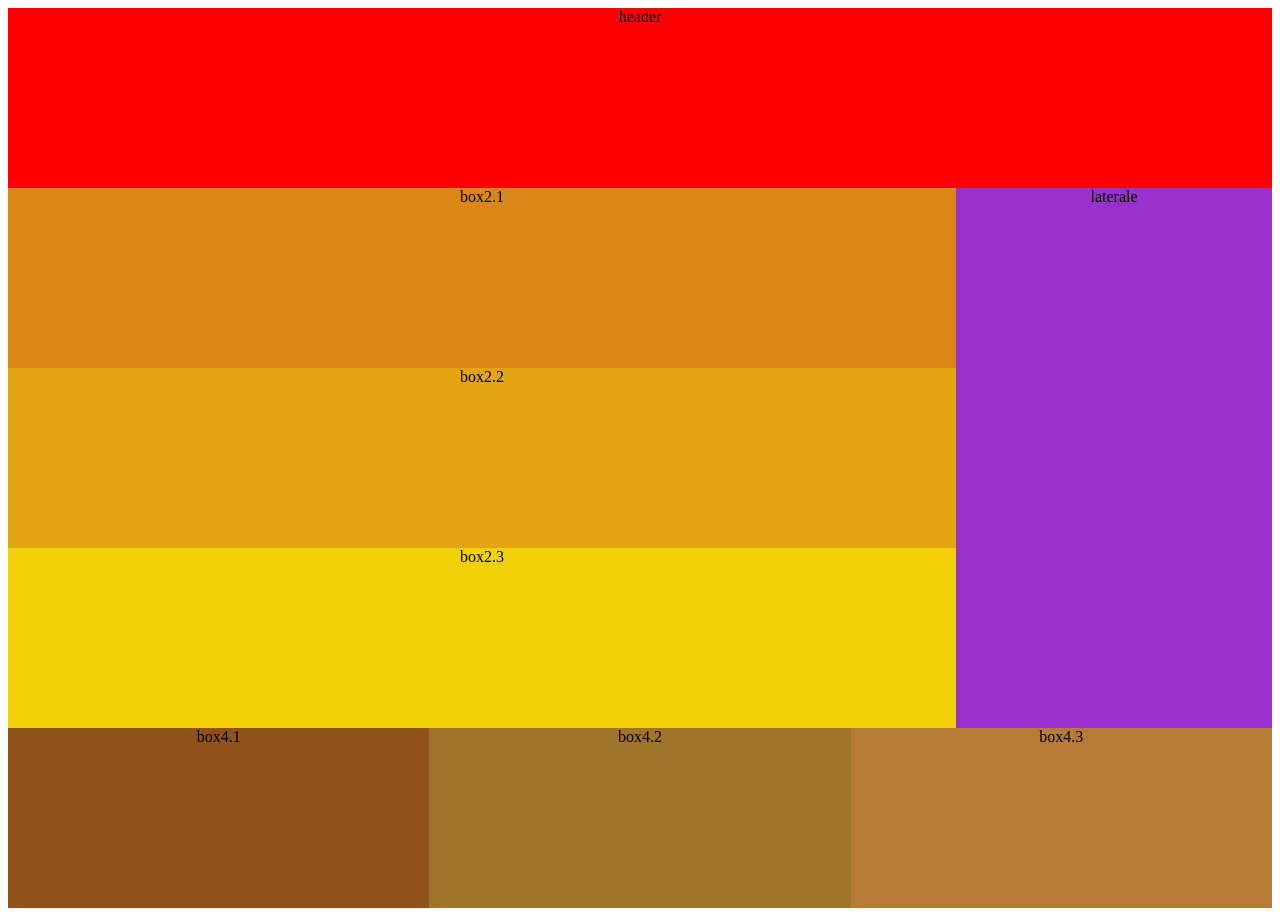
<file: aula08/index.html>
<!DOCTYPE html>
<html lang="en">
<head>
    <meta charset="UTF-8">
    <meta name="viewport" content="width=device-width, initial-scale=1.0">
    <link rel="stylesheet" href="./style.css">
    <title>Document</title>
</head>
<body>
    <div class="container">
        <div class="box1">header</div>
        <div class="box2">
            <div class="box21">box2.1</div>
            <div class="box22">box2.2</div>
            <div class="box23">box2.3</div>
        </div>
        <div class="box3">laterale</div>
        <div class="box4">
            <div class="box41">box4.1</div>
            <div class="box42">box4.2</div>
            <div class="box43">box4.3</div>
        </div>
    </div>
</body>
</html>
</file>
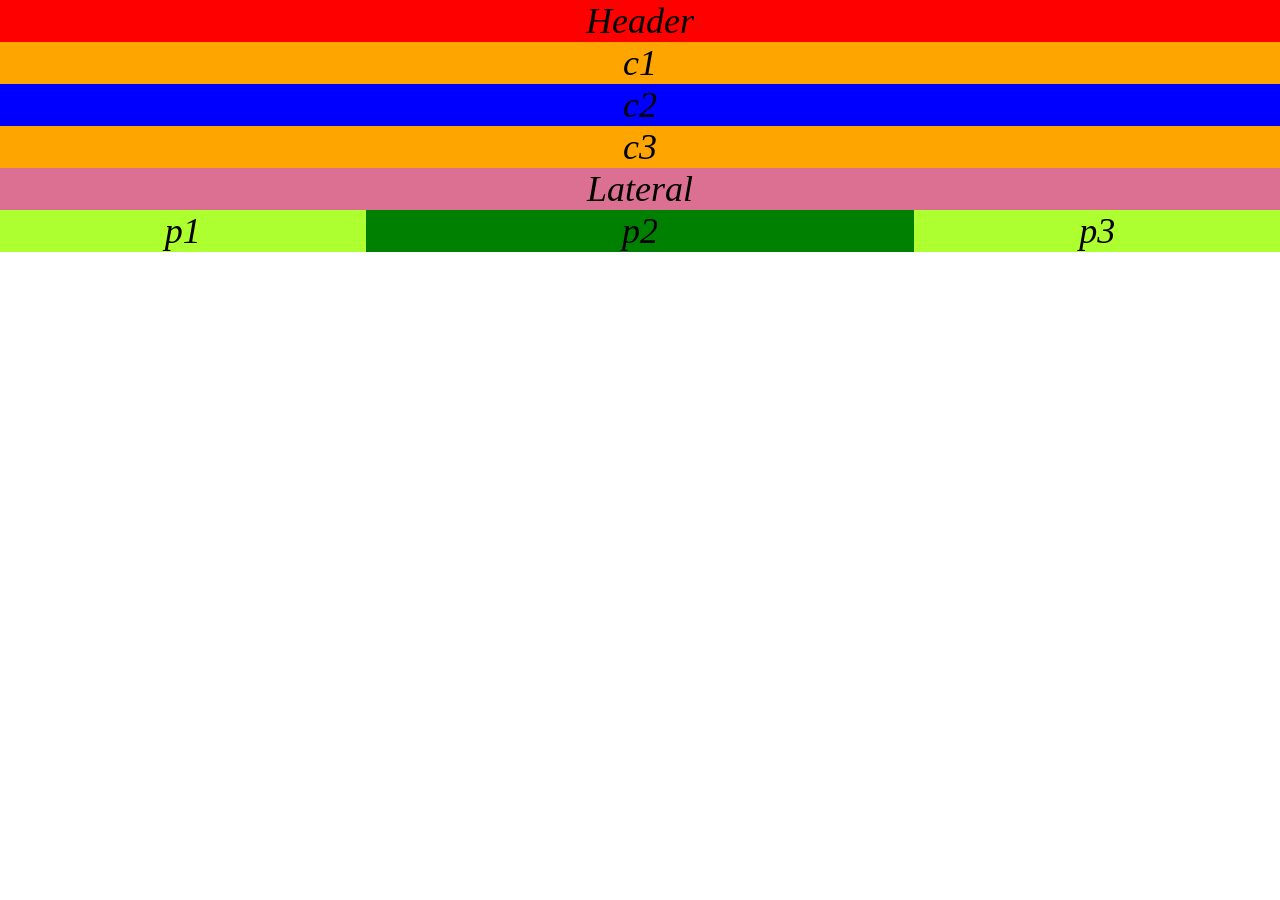
<file: aula09/exp.html>
<!DOCTYPE html>
<html lang="en">
<head>
    <meta charset="UTF-8">
    <meta name="viewport" content="width=device-width, initial-scale=1.0">
    <title>Document</title>
    <link rel="stylesheet" href="exp.css">
</head>
<body>
    <div class="container">
        <header>
            <p>Header</p>
        </header>

        <section>
            <div class="c1">c1</div>
            <div class="c2">c2</div>
            <div class="c3">c3</div>
        </section>

        <aside>
            <p>Lateral</p>
        </aside>

        <footer>
            <div class="p1">p1</div>
            <div class="p2">p2</div>
            <div class="p3">p3</div>
        </footer>
    </div>
</body>
</html>
</file>
<file: aula08/style.css>
*{
    font-family: cursive;
}

.container{
    display: grid;
    grid-template-areas: "box1 box1"
                         "box2 box3"
                         "box4 box4";
    grid-template-columns: 75% 25%;
    grid-template-rows: 20% 60% 20%;
    height: 100vh;
}

.box1{
    grid-area: box1;
    background-color: red;
    text-align: center;
}

.box2{
    grid-area: box2;
    background-color: yellow;
    text-align: center;
    display: flex;
    flex-direction: column;
}

.box21{
    background-color: rgba(210, 105, 30, 80%);
    height: 33.33%;
    width: 100%;
}

.box22{
    background-color: rgba(210, 105, 30, 60%);
    height: 33.33%;
    width: 100%;
}

.box23{
    background-color: rgba(210, 105, 30, 30%);
    height: 33.33%;
    width: 100%;
}

.box3{
    grid-area: box3;
    background-color: darkorchid;
    text-align: center;
}

.box4{
    grid-area: box4;
    background-color: peru; 
    text-align: center;
    display: flex;
}

.box41{
    background-color: rgba(130, 69, 18,80%);
    height: 100%;
    width: 100%;
}

.box42{
    background-color: rgba(130,105,30,60%);
    height: 100%;
    width: 100%;
}

.box43{
    background-color: rgba(130,105,30,30%);
    height: 100%;
    width: 100%;
}
</file>
<file: aula09/exp.css>
*{
    margin: 0;
    text-align: center;
    font-size: 1.5rem;
    font-style: italic;
}
@media(max-width: 992px){
.container{
    background-color:blue;
    grid-template-columns:100%
    grid-template-rows:"header"
                    "section"  
                     "lateral"
                      "footer"   ;
}
}
header{
    background-color: red;
    grid-column: 1/4;
}

section{
    grid-column: 1/3;
    display: flex;
    flex-direction: column;
}

section > div{
    background-color: blue;
    width: 100%;
    height: 33.33%;
}

section > div:nth-child(2n + 1){
    background-color: orange;
}

aside{
    grid-column: 3/4;
    background-color: palevioletred;
 
}


footer{
    grid-column: 1/4;
    display: flex;
}

footer > div{
    background-color: greenyellow;
    width: 33.33%;
    height: 100%;
}


footer > div:nth-child(2n + 2){
    background-color: green;
    width: 50%;
  

}
</file>
